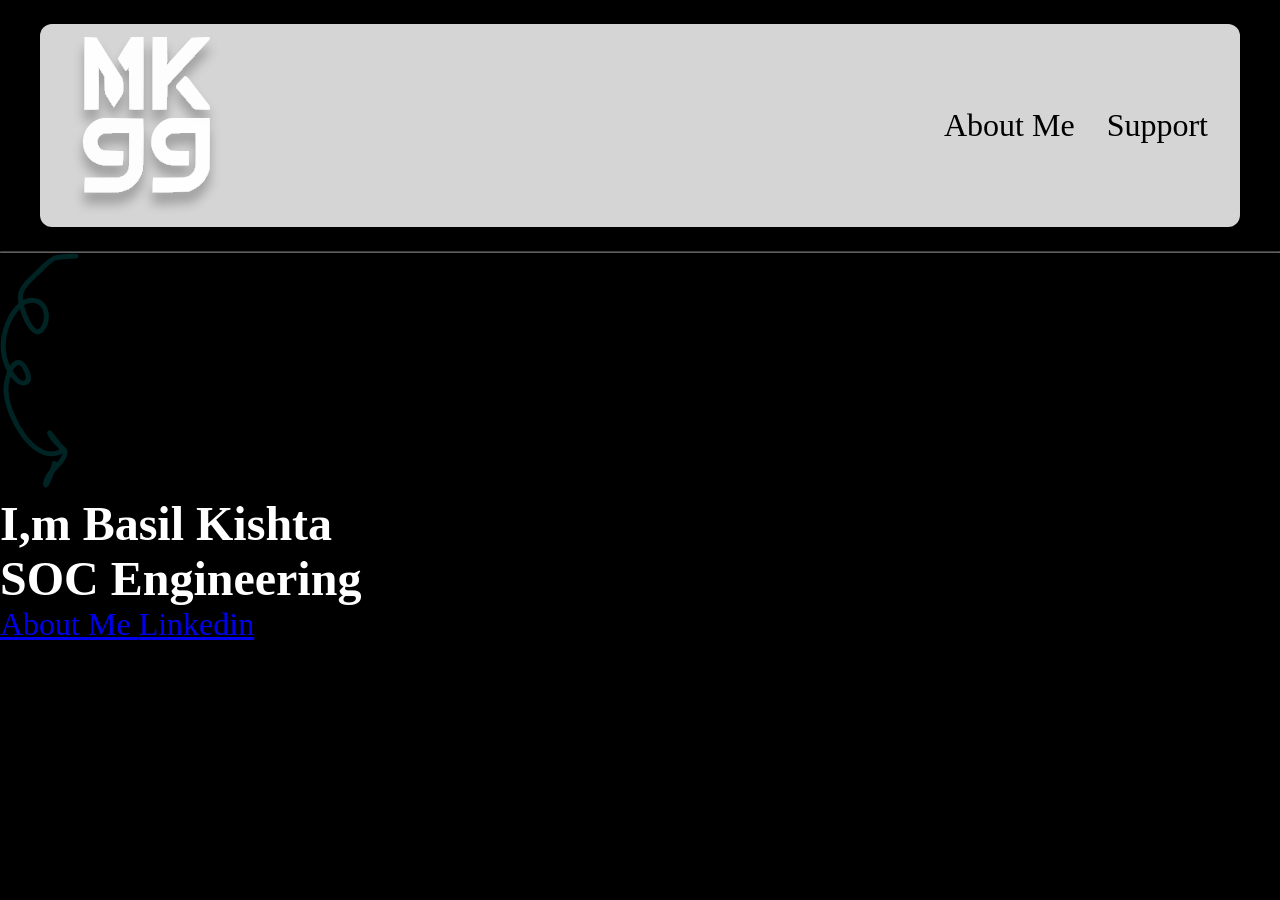
<file: index.html>
<!DOCTYPE html>
<html lang="en">
<head>
    <meta charset="UTF-8">
    <meta name="viewport" content="width=device-width, initial-scale=1.0">
    <link rel="stylesheet" href="Styles.css"/>
    <title>Document</title>
</head>
<body>

<header>


<img src="assets/svg/logo.svg" alt="Basil.logo" style="width: 150px; height: auto;" />
   
        <nav class = "Basil">

    <ul>

       <li><a herf="#About Me">About Me</a></li>
       <li><a herf="#Support">Support</a></li>




    </ul>


        </nav>

    
    
</header>

<hr />

<section>
  <img class="arr" src="assets/svg/arrow.svg" alt="arrow"/>
  <div class="heroB">
<h1 class="name">I,m Basil Kishta</h1>
<h1 class ="name2"> SOC Engineering</h1>
<div class="hero2" >
<a class="B" href="#About Me">About Me </a>
<a class="A" href="https://www.linkedin.com/in/basil-ahmed-3935163b7/" target="_blank">Linkedin</a>

</div>


  </div> 
</section>
     

























    
</body>
</html>
</file>
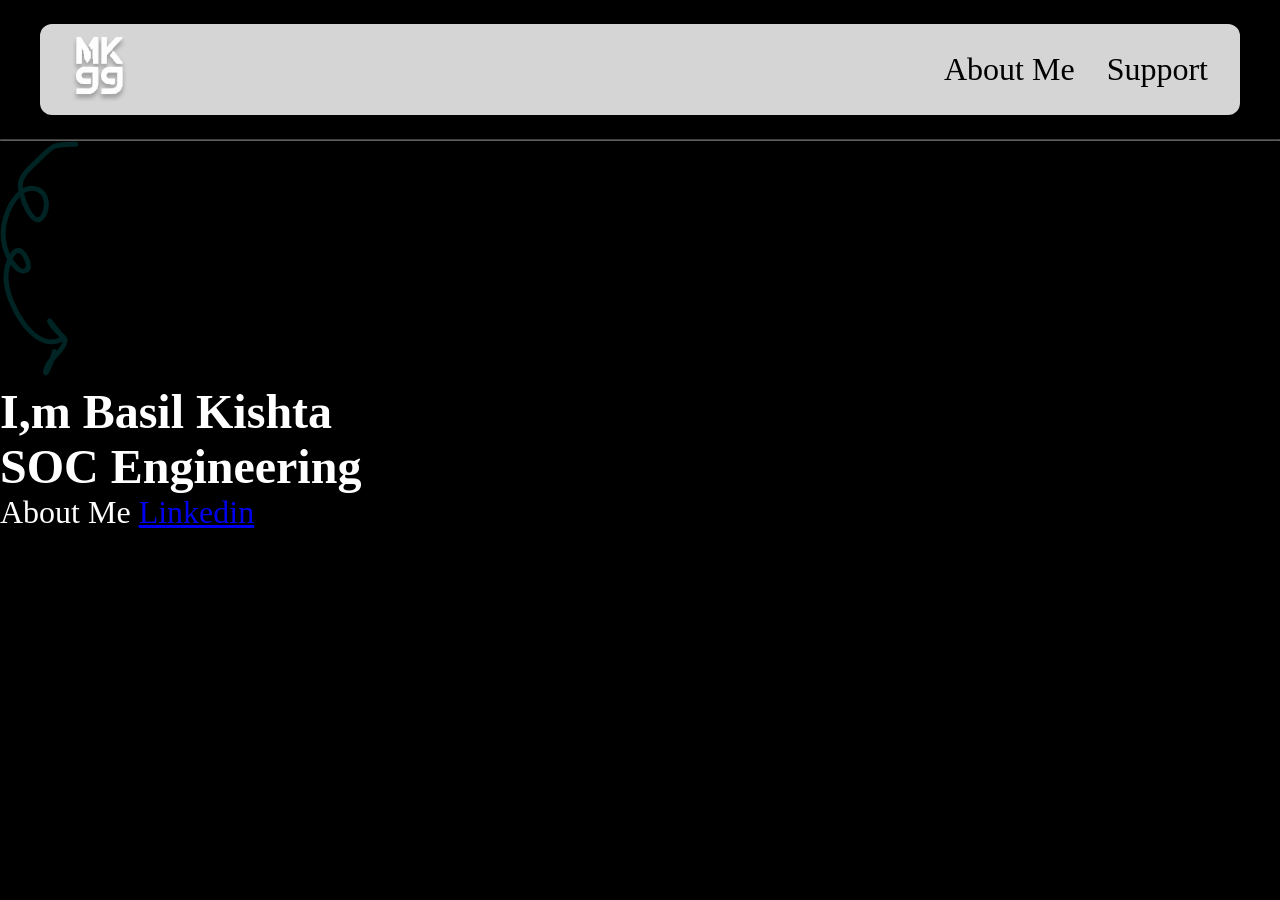
<file: Basil.html>
<!DOCTYPE html>
<html lang="en">
<head>
    <meta charset="UTF-8">
    <meta name="viewport" content="width=device-width, initial-scale=1.0">
    <link rel="stylesheet" href="Styles.css"/>
    <title>Document</title>
</head>
<body>

<header>


 <img src="/assets/assets/svg/logo.svg"  alt= "Basil.logo"/>
   
        <nav class = "Basil">

    <ul>

       <li><a herf="#About Me">About Me</a></li>
       <li><a herf="#Support">Support</a></li>




    </ul>


        </nav>

    
    
</header>

<hr />

<section>
  <img class="arr" src="assets/assets/svg/arrow.svg" alt="arrow"/>
  <div class="heroB">
<h1 class="name">I,m Basil Kishta</h1>
<h1 class ="name2"> SOC Engineering</h1>
<div class="hero2" >
<a class="B" herf="#About Me">About Me </a>
<a class="A" href="assets/assets/svg/linkedin.svg">Linkedin</a> 

</div>


  </div> 
</section>
     

























    
</body>
</html>
</file>
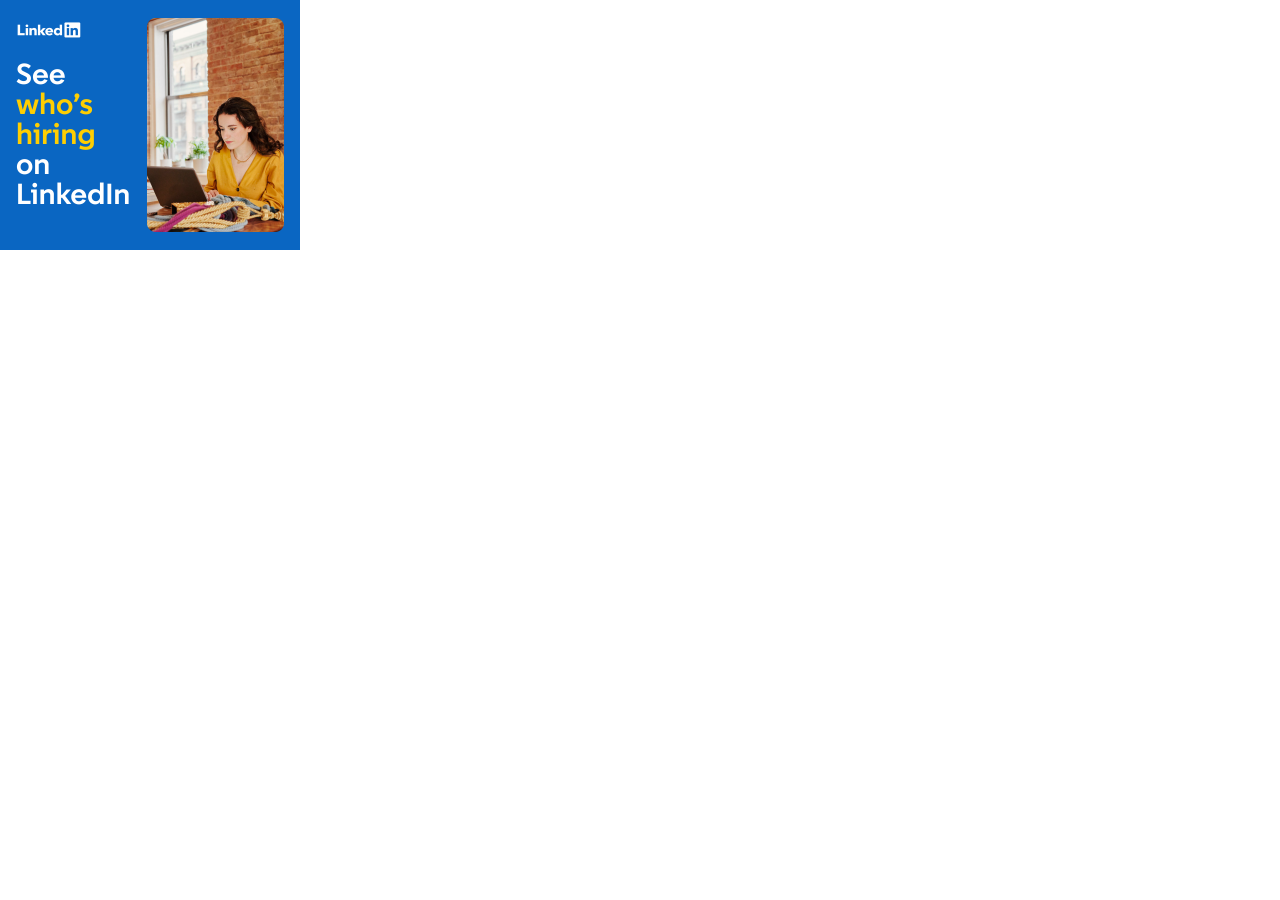
<file: assets/(25) _Basil Ahmed_ _ LinkedIn_files/saved_resource(4).html>
<!DOCTYPE html>
<!-- saved from url=(0175)https://www.linkedin.com/tscp-serving/dtag?z=profile&c=1&li_theme=light&pk=d_flagship3_profile_view_base&pz=BR&p=1&sz=300x250&ti=2&vmid=ACoAAGWzp58BwdMq11fH0Uj24gZV67-tmOG9vgA -->
<html><head><meta http-equiv="Content-Type" content="text/html; charset=UTF-8">
  <title>Image By Linkedin</title>
  <style type="text/css">
    html,body,img,div,a { margin: 0; padding: 0; border: 0; text-decoration: none; outline: 0; }
  </style>
</head>
<body style="margin:0; padding:0;">
<div>
  <div id="ads-container"><a href="https://www.linkedin.com/jobs/?trk=li_FA_global_careers_jobsgtm_jsFA_v1&amp;mcid=6899045044465016833" target="_blank"><img src="./AAYABASuAAgAAQAAAAAAAYBjlq2Py1g-Spi6BsFT0YKz4w.png" alt="Advertise on LinkedIn" border="0" style="width:300px;height:250px;"></a></div>
</div>



</body></html>
</file>
<file: Styles.css>
*{

margin: 0;
padding:0 ;
scroll-behavior: smooth;
box-sizing: border-box;


}
body{

background-color: black;
color:#ffffff;
font-size: 2rem;
}


header{
display: flex;
align-items: center;
justify-content: space-between;
margin :1.5rem auto ;
padding: 0.8rem 2rem;
max-width: 1200px;
background: rgba(225,225,225,0.95);
border-radius: 12px;
font-size:2rem ;
color:black;




}
.Basil ul {
display: flex;
list-style-type: none;
list-style: none;
margin: 0;
padding: 0;
gap: 2rem;


}
.Basil ul li{

 list-style: none;
 list-style-type: 0;

}




.Basil a{


color:black;
display: inline;



}




.Basil ul li a:hover{

color:#ffffff;
background-color:aqua;
}

hr{
    opacity: 40%;
}
</file>
